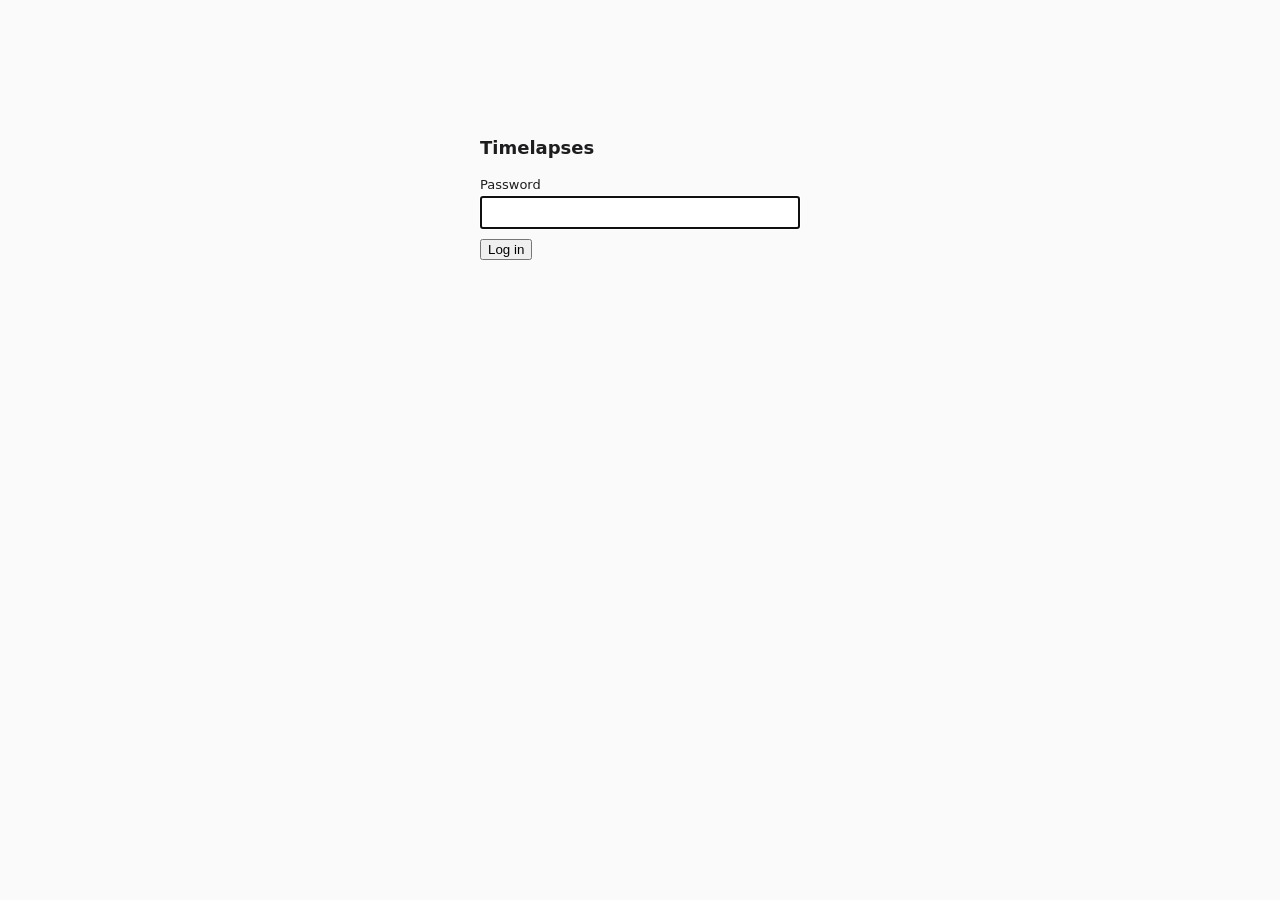
<file: ui/login.html>
<!doctype html>
<html lang="en">
<head>
<meta charset="utf-8">
<meta name="viewport" content="width=device-width, initial-scale=1">
<title>Timelapses · log in</title>
<link rel="icon" href="favicon.svg" type="image/svg+xml">
<link rel="stylesheet" href="style.css">
</head>
<body>
<main class="login">
  <h1>Timelapses</h1>
  <form id="login">
    <label>Password
      <input type="password" id="password" autocomplete="current-password" required autofocus>
    </label>
    <button type="submit">Log in</button>
    <p id="error" class="error" role="alert"></p>
  </form>
</main>
<script>
  document.querySelector('#login').addEventListener('submit', async (event) => {
    event.preventDefault();
    const error = document.querySelector('#error');
    const button = event.target.querySelector('button');
    error.textContent = '';
    button.disabled = true;
    try {
      const response = await fetch('api/login', {
        method: 'POST',
        headers: { 'Content-Type': 'application/json' },
        body: JSON.stringify({ password: document.querySelector('#password').value }),
      });
      if (response.ok) {
        location.href = './';
        return;
      }
      error.textContent = response.status === 401 ? 'Wrong password.' : `Login failed (${response.status}).`;
    } catch {
      error.textContent = 'The server is not reachable.';
    } finally {
      button.disabled = false;
    }
  });
</script>
</body>
</html>
</file>
<file: ui/style.css>
:root {
  --bg: #fafafa;
  --fg: #1d1d1f;
  --muted: #6e6e73;
  --line: #d2d2d7;
  --accent: #0a66c2;
  --footage: #7aa7d8;
  --surface: #ffffff;
  --error: #c4291c;
  --ok: #1f7a3a;
  --warn: #9a6200;
  color-scheme: light;
}

@media (prefers-color-scheme: dark) {
  :root {
    --bg: #161618;
    --fg: #ececec;
    --muted: #9a9aa0;
    --line: #3a3a3e;
    --accent: #5aa0f2;
    --footage: #2f5f92;
    --surface: #1f1f22;
    --error: #ff7b6e;
    --ok: #5cc27e;
    --warn: #e2b04a;
    color-scheme: dark;
  }
}

/* Elements toggled with the hidden attribute stay hidden even when a class gives them a display. */
[hidden] {
  display: none !important;
}

body {
  margin: 0;
  padding: 0 16px 32px;
  background: var(--bg);
  color: var(--fg);
  font: 14px/1.4 system-ui, sans-serif;
}

header {
  display: flex;
  flex-wrap: wrap;
  align-items: baseline;
  gap: 12px;
  padding: 12px 0;
}

h1 {
  margin: 0;
  font-size: 18px;
}

h2 {
  margin: 0;
  font-size: 16px;
}

nav {
  display: flex;
  gap: 4px;
}

nav a {
  padding: 4px 10px;
  border-radius: 6px;
  color: var(--fg);
  text-decoration: none;
}

nav a[aria-current="page"] {
  background: var(--line);
}

header .link {
  margin-left: auto;
}

button.link {
  border: none;
  background: none;
  color: var(--accent);
  cursor: pointer;
  padding: 0;
  font: inherit;
}

button.primary {
  background: var(--accent);
  border: 1px solid var(--accent);
  color: #fff;
}

button.danger {
  color: var(--error);
}

.stream-bar {
  display: flex;
  flex-wrap: wrap;
  align-items: baseline;
  gap: 12px;
  margin-bottom: 12px;
}

.small {
  font-size: 12px;
}

.ellipsis {
  max-width: 28ch;
  overflow: hidden;
  text-overflow: ellipsis;
  white-space: nowrap;
}

.error {
  color: var(--error);
}

.error:empty {
  display: none;
}

main {
  max-width: 1280px;
}

.muted {
  color: var(--muted);
}

.ranges {
  display: flex;
  flex-wrap: wrap;
  gap: 8px;
  align-items: center;
  margin-bottom: 12px;
}

.ranges .custom {
  display: inline-flex;
  flex-wrap: wrap;
  gap: 6px;
  align-items: center;
}

button.active {
  outline: 2px solid var(--accent);
}

video {
  display: block;
  width: 100%;
  aspect-ratio: 16 / 9;
  background: #000;
}

/* --- player controls --- */

.controls {
  display: flex;
  flex-wrap: wrap;
  align-items: center;
  gap: 6px 10px;
  margin: 8px 0;
}

.controls .spacer {
  flex: 1;
}

button.play {
  min-width: 2.6em;
  font-size: 15px;
}

/* The ▶ and ❚❚ glyphs sit low in their line box. */
button.play .glyph {
  position: relative;
  top: -2px;
}

video {
  cursor: pointer;
}

/* Fullscreen: the whole player, video filling what the controls and timeline leave. */
.player:fullscreen {
  display: flex;
  flex-direction: column;
  box-sizing: border-box;
  padding: 12px 16px;
  background: var(--bg);
}

.player:fullscreen > .screen {
  flex: 1;
  min-height: 0;
  display: flex;
}

.player:fullscreen video {
  flex: 1;
  min-height: 0;
  aspect-ratio: auto;
  object-fit: contain;
}

#clock {
  padding: 0;
  border: none;
  background: none;
  color: inherit;
  cursor: pointer;
  font: inherit;
  font-size: 20px;
  font-variant-numeric: tabular-nums;
}


/* --- streams page --- */

.system {
  display: flex;
  flex-wrap: wrap;
  justify-content: space-between;
  gap: 12px 24px;
  align-items: center;
  margin-bottom: 8px;
}

.system > div:first-child {
  flex: 1 1 320px;
}

.versions {
  display: flex;
  flex-wrap: wrap;
  gap: 8px;
  align-items: center;
}

.disk-bar {
  display: flex;
  height: 10px;
  background: var(--line);
  border-radius: 5px;
  overflow: hidden;
  margin-bottom: 4px;
}

.disk-bar .recordings {
  background: var(--accent);
}

.disk-bar .other {
  background: var(--muted);
  opacity: 0.5;
}

.output {
  max-height: 60vh;
  overflow: auto;
  padding: 8px;
  background: var(--surface);
  border: 1px solid var(--line);
  border-radius: 6px;
  font-size: 12px;
  white-space: pre-wrap;
  word-break: break-all;
}

.toolbar {
  display: flex;
  justify-content: space-between;
  align-items: center;
  margin: 16px 0 8px;
}

.table-wrap {
  overflow-x: auto;
}

table {
  width: 100%;
  border-collapse: collapse;
}

th,
td {
  padding: 8px 6px;
  border-bottom: 1px solid var(--line);
  text-align: left;
  vertical-align: top;
}

th {
  font-weight: 600;
  font-size: 12px;
  color: var(--muted);
}

td a {
  color: var(--accent);
  font-weight: 600;
}

.row-actions {
  display: flex;
  gap: 4px;
  justify-content: flex-end;
}

.badge {
  display: inline-block;
  padding: 1px 8px;
  border-radius: 10px;
  font-size: 12px;
  background: var(--line);
}

.badge.recording {
  background: var(--ok);
  color: #fff;
}

.badge.retrying {
  background: var(--warn);
  color: #fff;
}

.badge.offline,
.badge.disabled,
.badge.stopped {
  color: var(--muted);
}

dialog {
  width: min(560px, calc(100vw - 32px));
  padding: 20px;
  border: 1px solid var(--line);
  border-radius: 10px;
  background: var(--bg);
  color: var(--fg);
}

dialog.wide {
  width: min(1000px, calc(100vw - 32px));
}

dialog::backdrop {
  background: rgb(0 0 0 / 40%);
}

dialog h2 {
  margin-bottom: 12px;
}

form label {
  display: flex;
  flex-direction: column;
  gap: 2px;
  margin-bottom: 10px;
  font-size: 13px;
}

form label.check {
  flex-direction: row;
  align-items: center;
  gap: 8px;
}

form input:not([type="checkbox"]),
form select {
  font: inherit;
  padding: 5px 6px;
}

fieldset {
  border: 1px solid var(--line);
  border-radius: 6px;
  margin: 0 0 12px;
}

.grid {
  display: grid;
  grid-template-columns: repeat(auto-fill, minmax(150px, 1fr));
  gap: 0 12px;
}

.actions {
  display: flex;
  justify-content: flex-end;
  gap: 8px;
  margin-top: 12px;
}

/* --- login --- */

main.login {
  max-width: 320px;
  margin: 15vh auto 0;
}

main.login h1 {
  margin-bottom: 16px;
}

/* --- exports --- */

.export {
  margin-top: 24px;
  padding-top: 12px;
  border-top: 1px solid var(--line);
}

.export h2 {
  margin-bottom: 8px;
}

.export-row {
  display: flex;
  flex-wrap: wrap;
  gap: 8px 16px;
  align-items: center;
  margin-bottom: 8px;
}

.export-row label {
  display: inline-flex;
  gap: 6px;
  align-items: center;
}

.badge.queued {
  color: var(--muted);
}

.badge.running {
  background: var(--accent);
  color: #fff;
}

.badge.done {
  background: var(--ok);
  color: #fff;
}

.badge.failed {
  background: var(--error);
  color: #fff;
}

.state-cell progress {
  display: block;
  width: 120px;
  margin-top: 4px;
}

a.button {
  display: inline-block;
  padding: 1px 8px;
  border: 1px solid var(--line);
  border-radius: 4px;
  color: var(--fg);
  text-decoration: none;
  font-size: 13px;
}

tr.highlight {
  background: color-mix(in srgb, var(--accent) 12%, transparent);
}

/* --- timeline --- */

.timeline {
  position: relative;
  height: 44px;
  cursor: pointer;
  user-select: none;
  touch-action: none;
}

.timeline canvas {
  display: block;
  border-radius: 4px;
}

.tl-hover {
  position: absolute;
  bottom: 48px;
  z-index: 3;
  padding: 4px;
  background: var(--surface);
  border: 1px solid var(--line);
  border-radius: 6px;
  box-shadow: 0 2px 8px rgb(0 0 0 / 20%);
  pointer-events: none;
}

.tl-thumb {
  width: 160px;
  height: 90px;
  background-color: #000;
  background-repeat: no-repeat;
  border-radius: 3px;
}

.tl-time {
  font-size: 12px;
  white-space: nowrap;
  text-align: center;
  font-variant-numeric: tabular-nums;
}

.timeline-tools {
  display: flex;
  flex-wrap: wrap;
  justify-content: space-between;
  gap: 4px 12px;
  margin-top: 4px;
}

.timeline-tools button {
  min-width: 2.2em;
}

.live {
  margin-left: 10px;
  font-size: 13px;
  font-weight: 600;
  color: var(--error);
}

.live .dot {
  display: inline-block;
  width: 8px;
  height: 8px;
  margin-right: 5px;
  border-radius: 50%;
  background: var(--error);
  animation: pulse 2s infinite;
}

@keyframes pulse {
  50% { opacity: 0.3; }
}

#jump-live {
  margin-left: 8px;
}

/* --- notices over the picture --- */

.screen {
  position: relative;
}

.video-overlay {
  position: absolute;
  inset: 0;
  display: flex;
  align-items: center;
  justify-content: center;
  padding: 12px;
  background: rgb(0 0 0 / 70%);
  color: #ddd;
  font-size: 14px;
  text-align: center;
  pointer-events: none;
}
</file>
